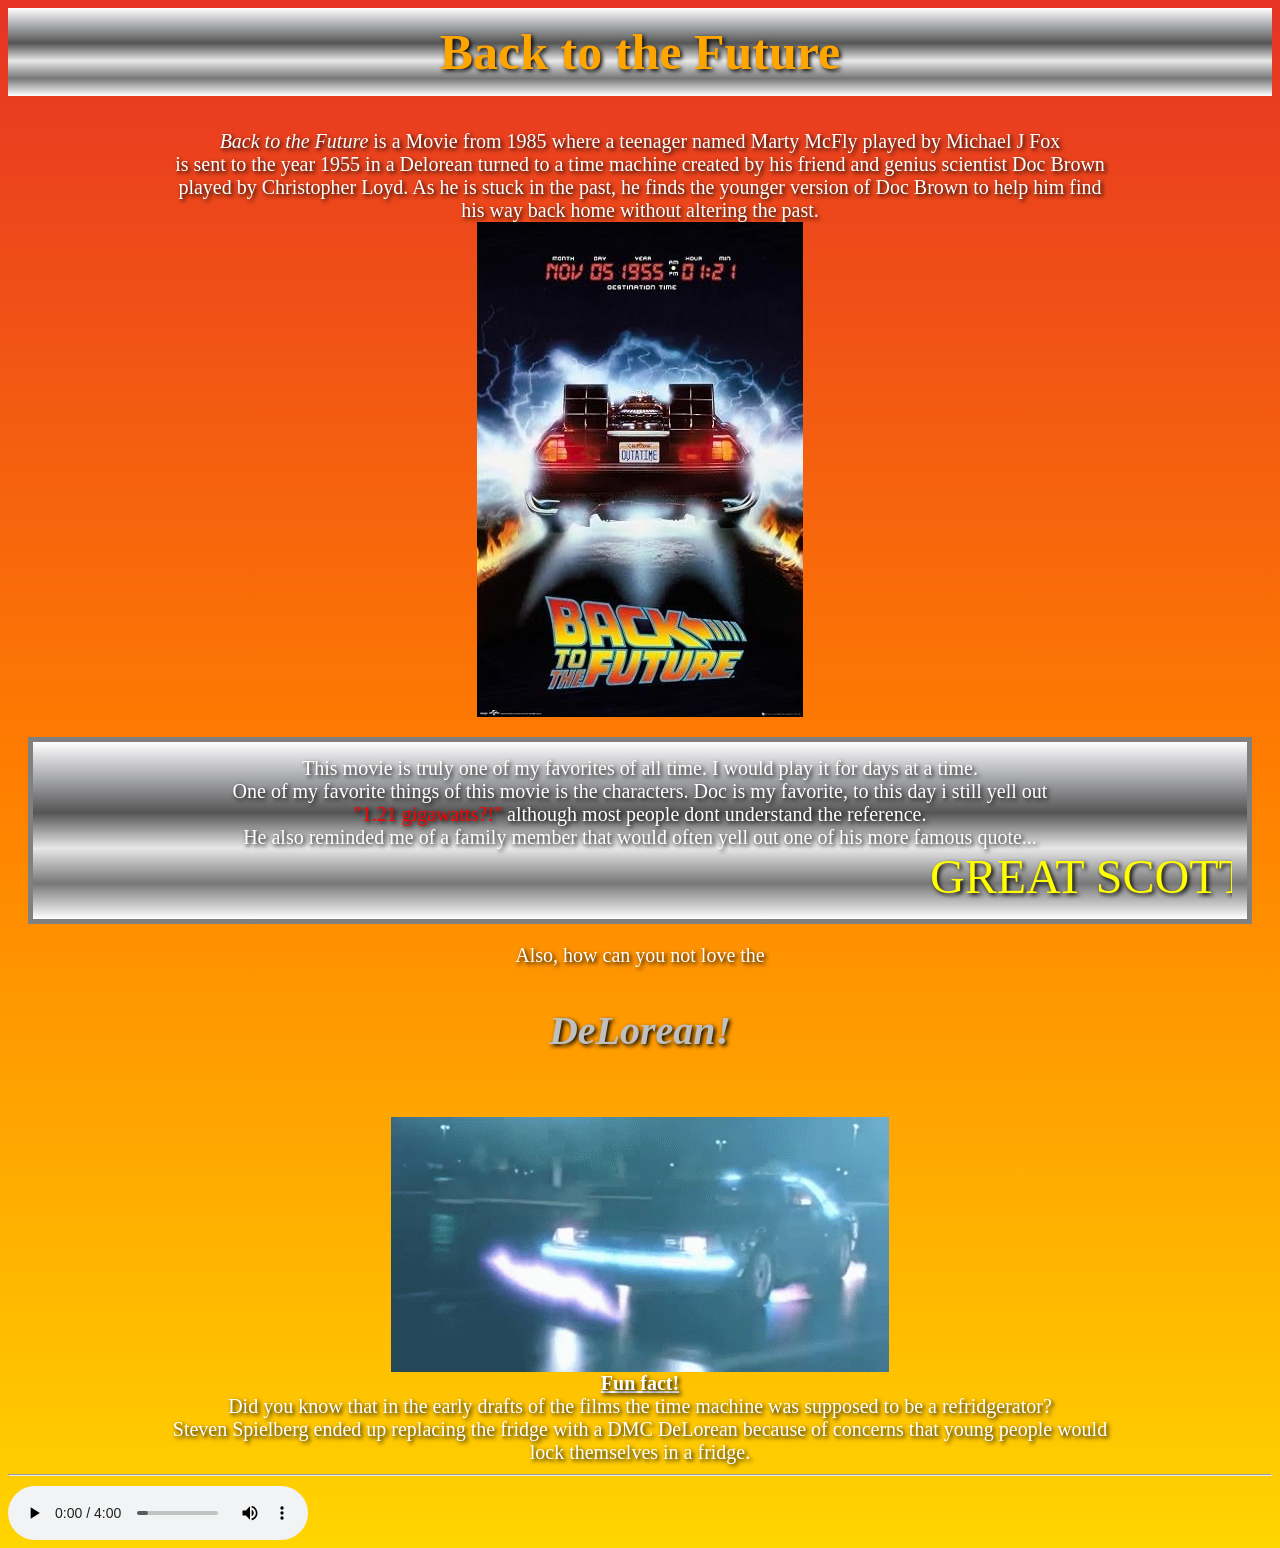
<file: index.html>
<DOCTYPE html>
<HTML>
	<head>
		<TITLE> BACK TO THE FUTURE</TITLE>
		<link rel="stylesheet" href="backToFutureStyle.css">
	</head>

	<BODY>
		<h1 id="pageTitle"> Back to the Future </h1>


<!-- Brief description of the movie-->
<p2><center> <i> Back to the Future </i> is a Movie from 1985 where a teenager named Marty McFly played by Michael J Fox <br>
is sent to the year 1955 in a Delorean turned to a time machine created by his friend and genius scientist Doc Brown <br>
played by Christopher Loyd. As he is stuck in the past, he finds the younger version of Doc Brown to help him find <br>
his way back home without altering the past.<br>
 </p2>

<img src="BackToTheFuturePoster.jpg">

<div class="secondPar">
<!-- why i like the movie? maybe i can add a marquee here about Doc or Biff-->

This movie is truly one of my favorites of all time. I would play it for days at a time.<br>
One of my favorite things of this movie is the characters. Doc is my favorite, to this day i still yell out <br>
<a target=blank href=https://www.youtube.com/watch?v=I5cYgRnfFDA>"1.21 gigawatts?!" </a> although most people dont understand the reference.<br>
 He also reminded me of a family member that would often yell out one of his more famous quote...


<marquee scrollamount="20"><font size=20 color=yellow>	GREAT SCOTT!	</marquee></font><br>

</div>




Also, how can you not love the <p> DeLorean! </p> 
<br>

 
<img src="DeloreanGif.gif"><br>

<u><b>Fun fact!</b></u><br>

 Did you know that in the early drafts of the films the time machine was supposed to be a refridgerator?<br>
Steven Spielberg ended up replacing the fridge with a DMC DeLorean because of concerns that young people would <br>
lock themselves in a fridge.
</center>

<hr>

<!-- AUDIO!!! -->

		<audio controls autoplay>
			<source src="Equatorial Complex.mp3" type=audio/mpeg>
		 <!--text to display if audio does not start -->
		Your Browser does not support audio tags.
		</audio>


	</BODY>

</HTML>
<!-- I certify that this assignment represents my own work. I have not used any unauthorized or unacknowledged assistance or sources in completing it, including free or commercial systems or services offered on the internet or embedded text-generating systems.-->
</file>
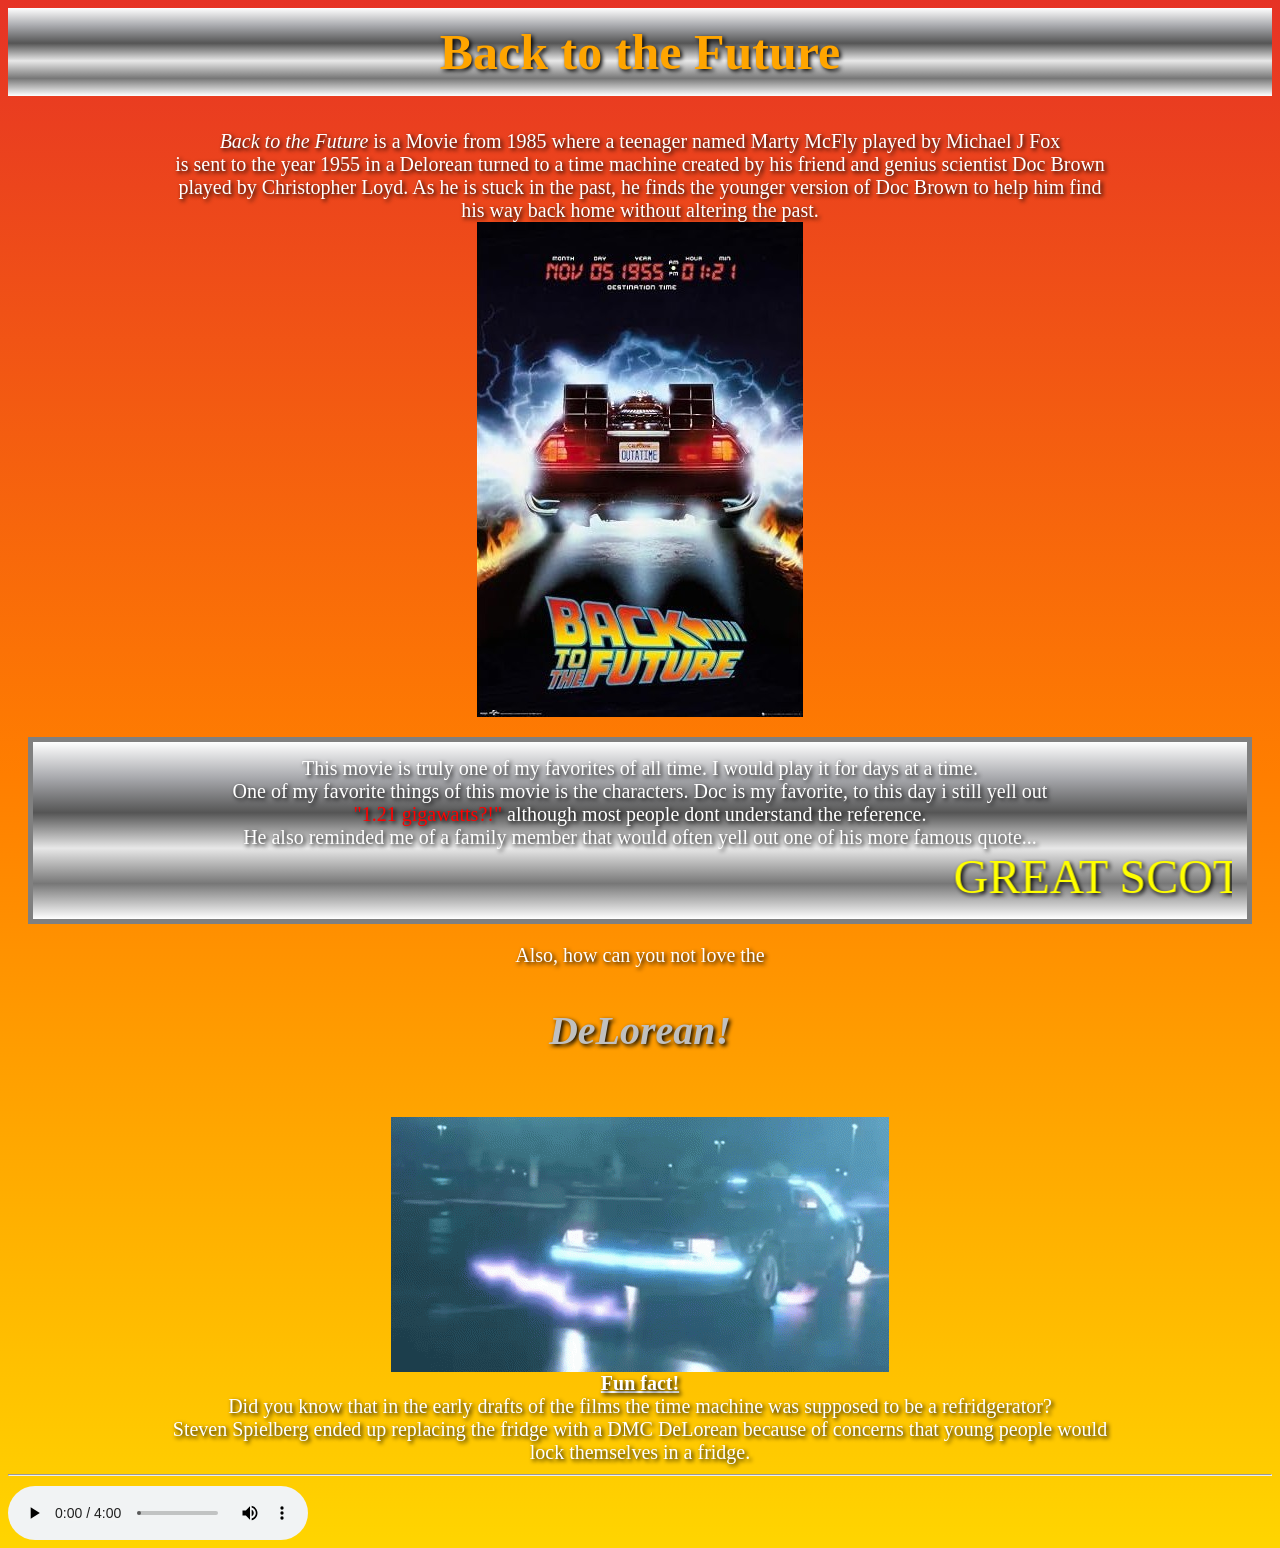
<file: Unit 11 assignment.html>
<DOCTYPE html>
<HTML>
	<head>
		<TITLE> BACK TO THE FUTURE</TITLE>
		<link rel="stylesheet" href="backToFutureStyle.css">
	</head>

	<BODY>
		<h1 id="pageTitle"> Back to the Future </h1>


<!-- Brief description of the movie-->
<p2><center> <i> Back to the Future </i> is a Movie from 1985 where a teenager named Marty McFly played by Michael J Fox <br>
is sent to the year 1955 in a Delorean turned to a time machine created by his friend and genius scientist Doc Brown <br>
played by Christopher Loyd. As he is stuck in the past, he finds the younger version of Doc Brown to help him find <br>
his way back home without altering the past.<br>
 </p2>

<img src="BackToTheFuturePoster.jpg">

<div class="secondPar">
<!-- why i like the movie? maybe i can add a marquee here about Doc or Biff-->

This movie is truly one of my favorites of all time. I would play it for days at a time.<br>
One of my favorite things of this movie is the characters. Doc is my favorite, to this day i still yell out <br>
<a target=blank href=https://www.youtube.com/watch?v=I5cYgRnfFDA>"1.21 gigawatts?!" </a> although most people dont understand the reference.<br>
 He also reminded me of a family member that would often yell out one of his more famous quote...


<marquee scrollamount="20"><font size=20 color=yellow>	GREAT SCOTT!	</marquee></font><br>

</div>




Also, how can you not love the <p> DeLorean! </p> 
<br>

 
<img src="DeloreanGif.gif"><br>

<u><b>Fun fact!</b></u><br>

 Did you know that in the early drafts of the films the time machine was supposed to be a refridgerator?<br>
Steven Spielberg ended up replacing the fridge with a DMC DeLorean because of concerns that young people would <br>
lock themselves in a fridge.
</center>

<hr>

<!-- AUDIO!!! -->

		<audio controls autoplay>
			<source src="Equatorial Complex.mp3" type=audio/mpeg>
		 <!--text to display if audio does not start -->
		Your Browser does not support audio tags.
		</audio>


	</BODY>

</HTML>
<!-- I certify that this assignment represents my own work. I have not used any unauthorized or unacknowledged assistance or sources in completing it, including free or commercial systems or services offered on the internet or embedded text-generating systems.-->
</file>
<file: backToFutureStyle.css>
body {
	color:white;
	font-size:20;	
	background: linear-gradient(
		to bottom,
			#e63325,
			#ff7e00,
			#ffd500);
		
}

h1 {
	font-size:50px;
	font-weight:bold;
}

#pageTitle {
	color: orange;
	text-align: center;
	background:linear-gradient(
		to bottom,
			#ffffff,
			#A9AAAE,
			#555555,
			#e8e8e8,
			#777777,
			#ffffff);
	text-shadow: 2px 2px 4px black;
	padding: 15px;
}

.secondPar{
	background: linear-gradient(
		to bottom,
			#ffffff,
			#A9AAAE,
			#555555,
			#e8e8e8,
			#777777,
			#ffffff);
	border: 5px solid gray;
	padding : 15px;
	margin: 20px;
}

p{
	font-size:40px;
	font-weight:bold;
	font-style:italic;
	font-family:Zen Dots;
	color:#c0c0c0;
	text-shadow: 2px 2px 4px black;
}

.secondPar a{
	color: red;
	text-decoration:none;
}

p2{
	font-size:20px;
	font-family:Zen Dots;
	text-shadow: 2px 2px 4px black;
}
</file>
